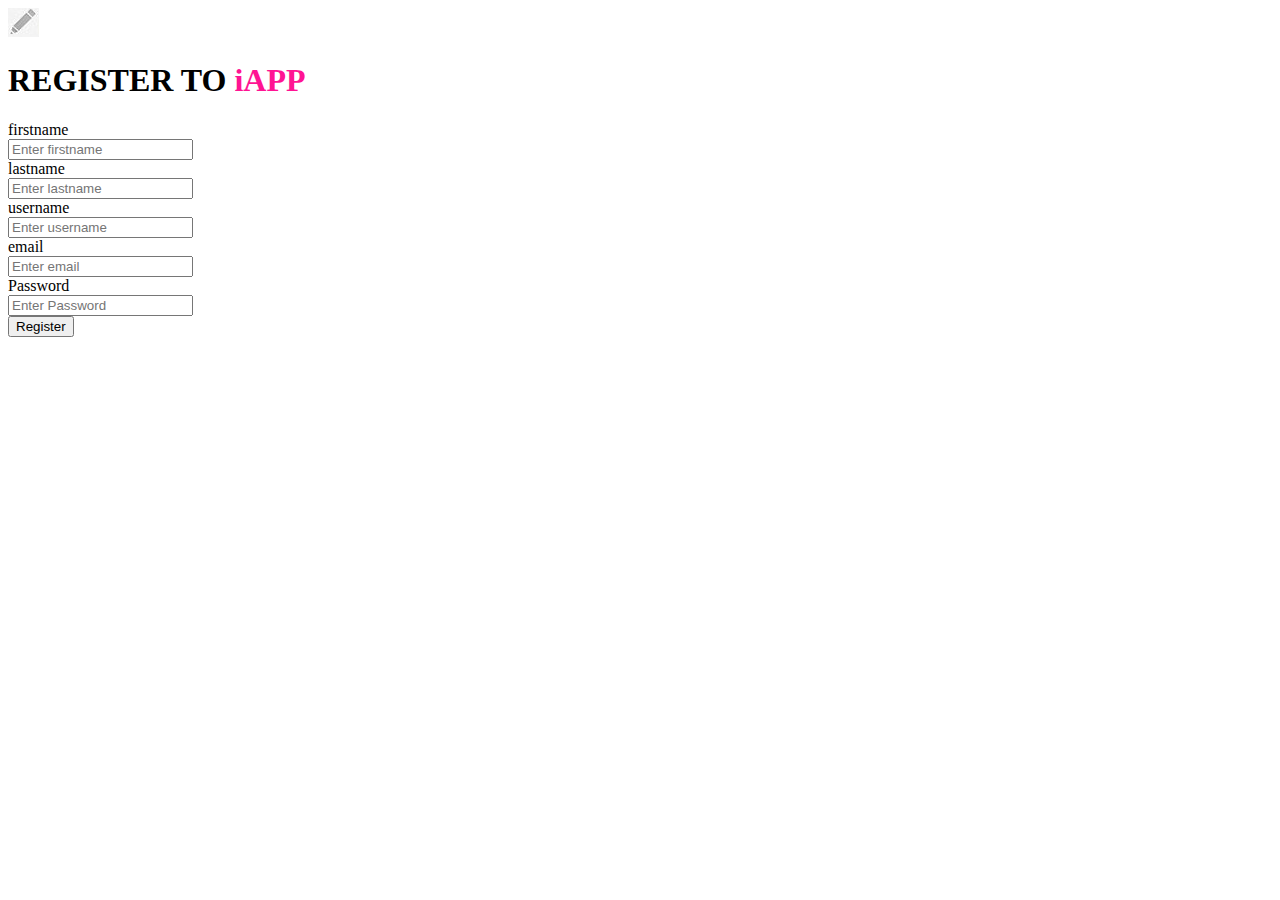
<file: index.html>
<!DOCTYPE html>
<html lang="en">
<head>
    <meta charset="UTF-8">
    <title>Login Page</title>
</head>
<body>
<div><img src="./images/pin.bmp" alt="regist img">
    <h1 >REGISTER TO <span style="color: deeppink">iAPP</span>  </h1></div>

    <div style="padding-bottom: auto">

        <form method="get" action="https://api.myjson.com/bins/cxrvo">
            <div style="padding-bottom: auto">
                <label for="firstname">firstname</label>
                <br>
                <input name="q" id="firstname" type="text" placeholder="Enter firstname">
            </div>
            <div style="padding-bottom: auto">
                <label for="lastname">lastname</label>
                <br>
                <input name="a" id="lastname" type="text" placeholder="Enter lastname">
            </div>
            <div style="padding-bottom: auto">
                <label for="username">username</label>
                <br>
                <input name="b" id="username" type="text" placeholder="Enter username">
            </div>

            <div style="padding-bottom: auto">
                <label for="Email">email</label>
                <br>
                <input name="c" id="Email" type="text" placeholder="Enter email">
            </div>

            <div >
                <label for="password">Password</label>
                <br>
                <input name="password" id="password" type="password" placeholder="Enter Password">
            </div>
            <div style="padding-bottom: auto">
                <input id="submit-button" type="submit" value="Register">
            </div>

        </form>

    </div>
</body>
</html>
</file>
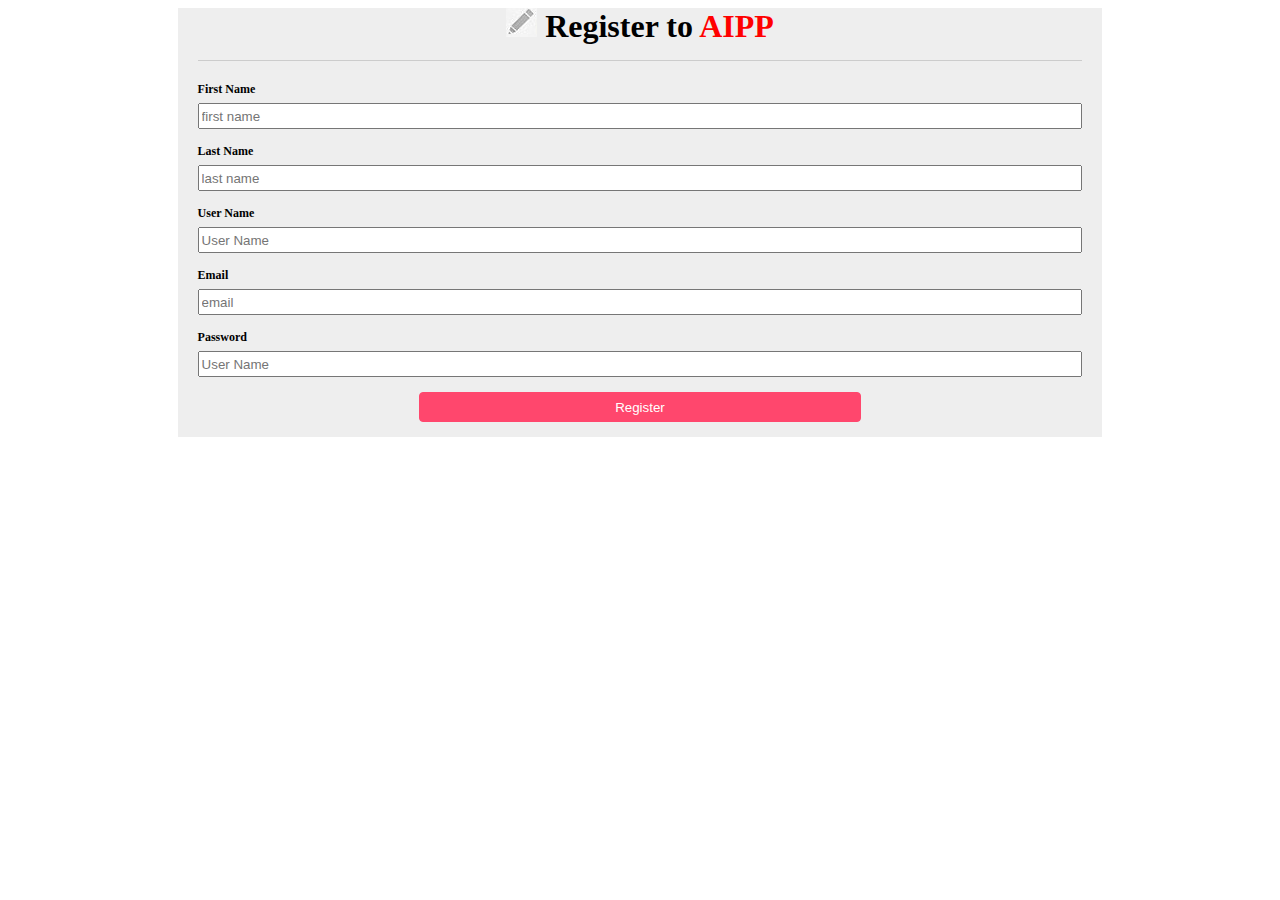
<file: index2.html>
<html>
    <head>
        <title>Register Page</title>
        <link rel="stylesheet" type="text/css"  href="style.css">
    </head>
    <body>
        <div class="container">
            <header>
                <h1 class="header">
                    <img src="images/pin.bmp">
                    Register to <span class="sub-header">AIPP</span>
                </h1>
            </header>
            <div>
                <form action="https://api.myjson.com/bins/cxrvo" method="post">
                    <div>
                        <div >
                            <label class="labels" for="firstName">First Name</label>
                        </div>
                        <input type="text" placeholder="first name" id="firstName" name="firstName">
                    </div>
                    <div>
                        <div>
                            <label class="labels" for="lastName">Last Name</label>
                        </div>
                        <input type="text" placeholder="last name" id="lastName" name="lastName">
                    </div>
                    <div>
                        <div>
                            <label class="labels" for="userName">User Name</label>
                        </div>
                        <input type="text" placeholder="User Name" id="userName" name="userName">
                    </div>
                    <div>
                        <div>
                            <label class="labels" for="email">Email</label>
                        </div>
                        <input type="email" placeholder="email" id="email" name="email">
                    </div>
                    <div>
                        <div>
                            <label class="labels" for="password">Password</label>
                        </div>
                        <input type="password" placeholder="User Name" id="password" name="password">
                    </div>
                    <div style="text-align: center;">
                        <input id="submit-button" type="submit" value="Register">
                    </div>
                </form>
            </div>
        </div>
    </body>
</html>
</file>
<file: style.css>
.container {
    width: 70%;
    margin: 0 auto;
    background-color: #eee;
    padding-left: 20px;
    padding-right: 20px;

}
.header {
    text-align: center;
    border-bottom: 1px solid #ccc;
    padding-bottom: 15px;
}
.sub-header {
    color: red;
    font-weight: bold;
}

input {
    width: 100%;
    margin-bottom: 15px;
    height: 26px;
}

.labels {
    margin-bottom: 6px;
    display: inline-block;
    font-weight: bold;
    font-size: 12px;
}

#submit-button {
    background-color: #ff476d;
    color: #fff;
    border-radius: 4px;
    border: 1px solid #ff476d;
    width: 50%;
    height: 30px;
}
</file>
